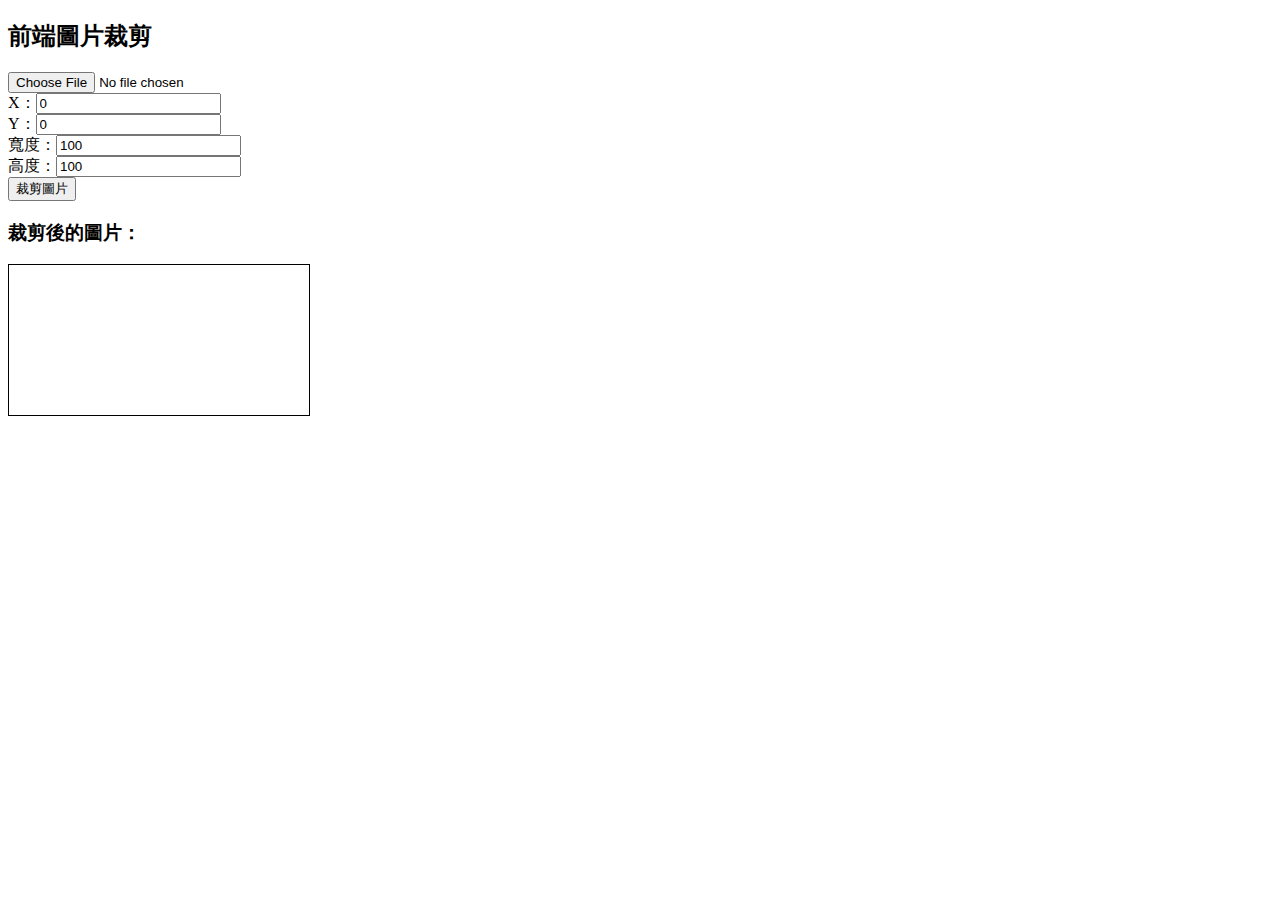
<file: Maker/app/temp/test.html>
<!DOCTYPE html>
<html lang="zh">
<head>
    <meta charset="UTF-8">
    <meta name="viewport" content="width=device-width, initial-scale=1.0">
    <title>前端圖片裁剪</title>
    <style>
        #preview {
            max-width: 100%;
            display: block;
            margin-bottom: 10px;
        }
        canvas {
            border: 1px solid #000;
        }
    </style>
</head>
<body>
    <h2>前端圖片裁剪</h2>

    <input type="file" id="imageInput" accept="image/*"><br>
    <img id="preview" style="display:none;">
    
    <label>X：</label><input type="number" id="x" value="0"><br>
    <label>Y：</label><input type="number" id="y" value="0"><br>
    <label>寬度：</label><input type="number" id="width" value="100"><br>
    <label>高度：</label><input type="number" id="height" value="100"><br>

    <button onclick="cropImage()">裁剪圖片</button>

    <h3>裁剪後的圖片：</h3>
    <canvas id="canvas"></canvas>

    <script>
        let img = new Image();

        // 當用戶選擇圖片時，顯示預覽
        document.getElementById("imageInput").addEventListener("change", function(event) {
            const file = event.target.files[0];
            if (file) {
                const reader = new FileReader();
                reader.onload = function(e) {
                    img.src = e.target.result;
                    img.onload = function() {
                        document.getElementById("preview").src = img.src;
                        document.getElementById("preview").style.display = "block";
                    }
                };
                reader.readAsDataURL(file);
            }
        });

        function cropImage() {
            let x = parseInt(document.getElementById("x").value);
            let y = parseInt(document.getElementById("y").value);
            let width = parseInt(document.getElementById("width").value);
            let height = parseInt(document.getElementById("height").value);

            // 建立 Canvas
            let canvas = document.getElementById("canvas");
            let ctx = canvas.getContext("2d");

            // 設定 Canvas 大小
            canvas.width = width;
            canvas.height = height;

            // 在 Canvas 上繪製裁剪後的圖像
            ctx.clearRect(0, 0, canvas.width, canvas.height);
            ctx.drawImage(img, x, y, width, height, 0, 0, width, height);
        }
    </script>
</body>
</html>
</file>
